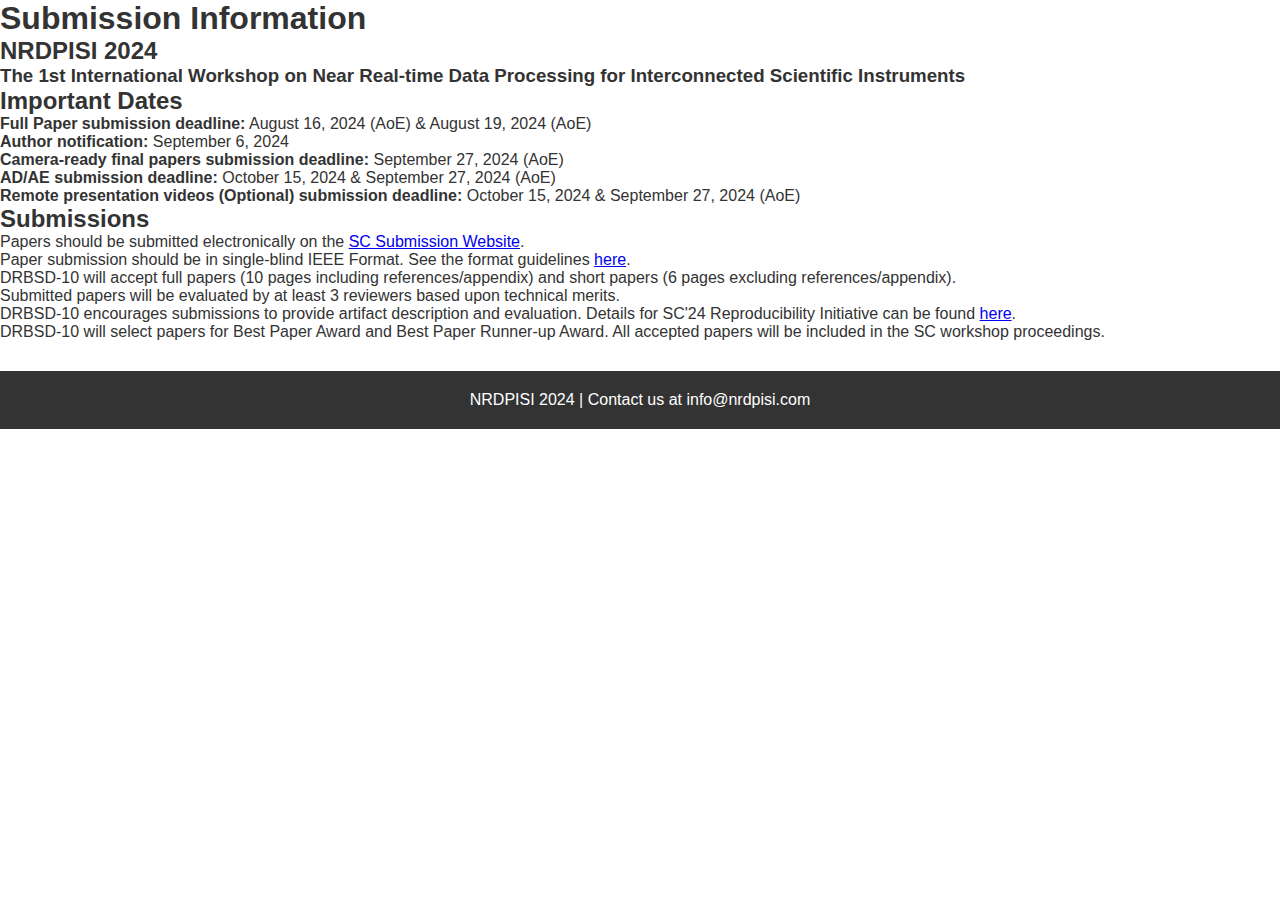
<file: CFP/index.html>
<!DOCTYPE html>
<html lang="en">
<head>
    <meta charset="UTF-8">
    <meta name="viewport" content="width=device-width, initial-scale=1.0">
    <title>Submission - NRDPISI 2024</title>
    <link rel="stylesheet" href="../main.css"> 
</head>
<body>
    <!-- Header Section -->
    <header>
        <h1>Submission Information</h1>
        <h2>NRDPISI 2024</h2>
        <h3>The 1st International Workshop on Near Real-time Data Processing for Interconnected Scientific Instruments</h3>
    </header>
    
    <!-- Important Dates Section -->
    <section id="important-dates">
        <h2>Important Dates</h2>
        <ul>
            <li><strong>Full Paper submission deadline:</strong> August 16, 2024 (AoE) & August 19, 2024 (AoE)</li>
            <li><strong>Author notification:</strong> September 6, 2024</li>
            <li><strong>Camera-ready final papers submission deadline:</strong> September 27, 2024 (AoE)</li>
            <li><strong>AD/AE submission deadline:</strong> October 15, 2024 & September 27, 2024 (AoE)</li>
            <li><strong>Remote presentation videos (Optional) submission deadline:</strong> October 15, 2024 & September 27, 2024 (AoE)</li>
        </ul>
    </section>
    
    <!-- Submission Guidelines Section -->
    <section id="submission-details">
        <h2>Submissions</h2>
        <ul>
            <li>Papers should be submitted electronically on the <a href="https://submissions.supercomputing.org" target="_blank">SC Submission Website</a>.</li>
            <li>Paper submission should be in single-blind IEEE Format. See the format guidelines <a href="http://www.ieee.org/conferences_events/conferences/publishing/templates.html" target="_blank">here</a>.</li>
            <li>DRBSD-10 will accept full papers (10 pages including references/appendix) and short papers (6 pages excluding references/appendix).</li>
            <li>Submitted papers will be evaluated by at least 3 reviewers based upon technical merits.</li>
            <li>DRBSD-10 encourages submissions to provide artifact description and evaluation. Details for SC'24 Reproducibility Initiative can be found <a href="https://sc24.supercomputing.org/program/papers/reproducibility-initiative" target="_blank">here</a>.</li>
            <li>DRBSD-10 will select papers for Best Paper Award and Best Paper Runner-up Award. All accepted papers will be included in the SC workshop proceedings.</li>
        </ul>
    </section>

    <!-- Footer Section -->
    <footer>
        <p>NRDPISI 2024 | Contact us at <a href="mailto:info@nrdpisi.com">info@nrdpisi.com</a></p>
    </footer>
</body>
</html>
</file>
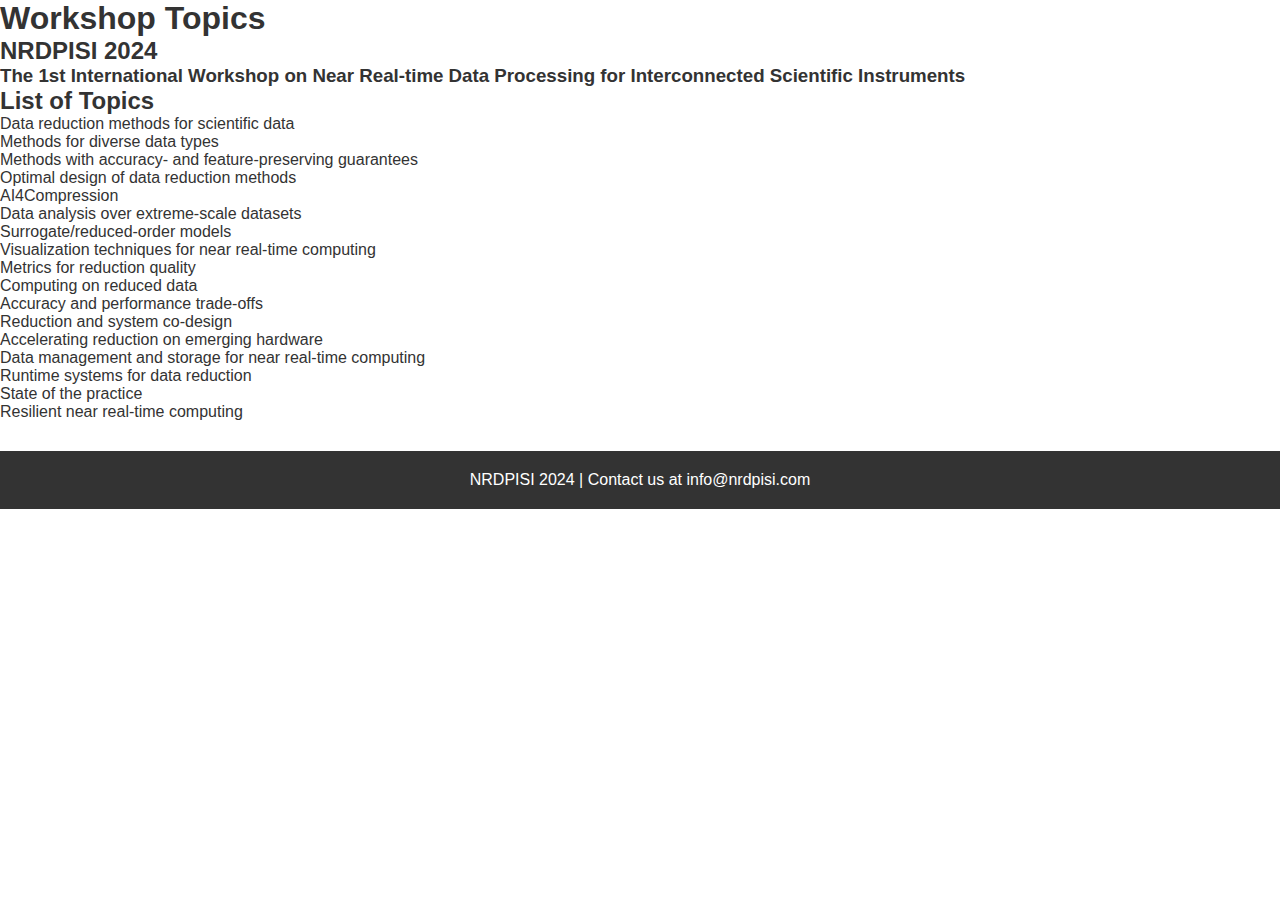
<file: TOPICS/index.html>
<!DOCTYPE html>
<html lang="en">
<head>
    <meta charset="UTF-8">
    <meta name="viewport" content="width=device-width, initial-scale=1.0">
    <title>Workshop Topics - NRDPISI 2024</title>
    <link rel="stylesheet" href="../main.css"> <!-- Adjusted path for the CSS -->
</head>
<body>
    <!-- Header Section -->
    <header>
        <h1>Workshop Topics</h1>
        <h2>NRDPISI 2024</h2>
        <h3>The 1st International Workshop on Near Real-time Data Processing for Interconnected Scientific Instruments</h3>
    </header>
    
    <!-- List of Topics Section -->
    <section id="topics-list">
        <h2>List of Topics</h2>
        <ul>
            <li>Data reduction methods for scientific data</li>
            <li>Methods for diverse data types</li>
            <li>Methods with accuracy- and feature-preserving guarantees</li>
            <li>Optimal design of data reduction methods</li>
            <li>AI4Compression</li>
            <li>Data analysis over extreme-scale datasets</li>
            <li>Surrogate/reduced-order models</li>
            <li>Visualization techniques for near real-time computing</li>
            <li>Metrics for reduction quality</li>
            <li>Computing on reduced data</li>
            <li>Accuracy and performance trade-offs</li>
            <li>Reduction and system co-design</li>
            <li>Accelerating reduction on emerging hardware</li>
            <li>Data management and storage for near real-time computing</li>
            <li>Runtime systems for data reduction</li>
            <li>State of the practice</li>
            <li>Resilient near real-time computing</li>
        </ul>
    </section>

    <!-- Footer Section -->
    <footer>
        <p>NRDPISI 2024 | Contact us at <a href="mailto:info@nrdpisi.com">info@nrdpisi.com</a></p>
    </footer>
</body>
</html>
</file>
<file: main.css>
/* General Reset */
* {
    margin: 0;
    padding: 0;
    box-sizing: border-box;
}

/* Body Styling */
body {
    font-family: Arial, sans-serif;
    color: #333;
}

/* Banner Image Styling */
.banner {
    position: relative;
    width: 100%;
    height: 100vh; /* Full screen height */
    overflow: hidden;
}

.banner-img {
    width: 100%;
    height: 100%;
    object-fit: cover; /* Ensures the image covers the entire banner area */
}

/* Overlay Text Styling */
.overlay-text {
    position: absolute;
    top: 50%;
    left: 50%;
    transform: translate(-50%, -50%);
    color: white;
    text-align: center;
    text-shadow: 2px 2px 10px rgba(0, 0, 0, 0.5);
}

.overlay-text h1 {
    font-size: 3.5em;
}

.overlay-text h2 {
    font-size: 1.8em;
    margin-top: 20px;
}

/* Navigation Styling */
.top-nav {
    position: absolute;
    top: 20px;
    right: 30px;
}

.top-nav ul {
    list-style: none;
    display: flex;
    gap: 20px;
}

.top-nav ul li a {
    color: white;
    text-decoration: none;
    font-size: 1.2em;
    padding: 10px 15px;
    background-color: rgba(0, 0, 0, 0.6);
    border-radius: 5px;
    transition: background-color 0.3s ease;
}

.top-nav ul li a:hover {
    background-color: rgba(0, 0, 0, 0.9);
}

/* Footer Styling */
footer {
    text-align: center;
    padding: 20px;
    background-color: #333;
    color: white;
    margin-top: 30px;
}

footer a {
    color: #fff;
    text-decoration: none;
}

footer a:hover {
    text-decoration: underline;
}
</file>
